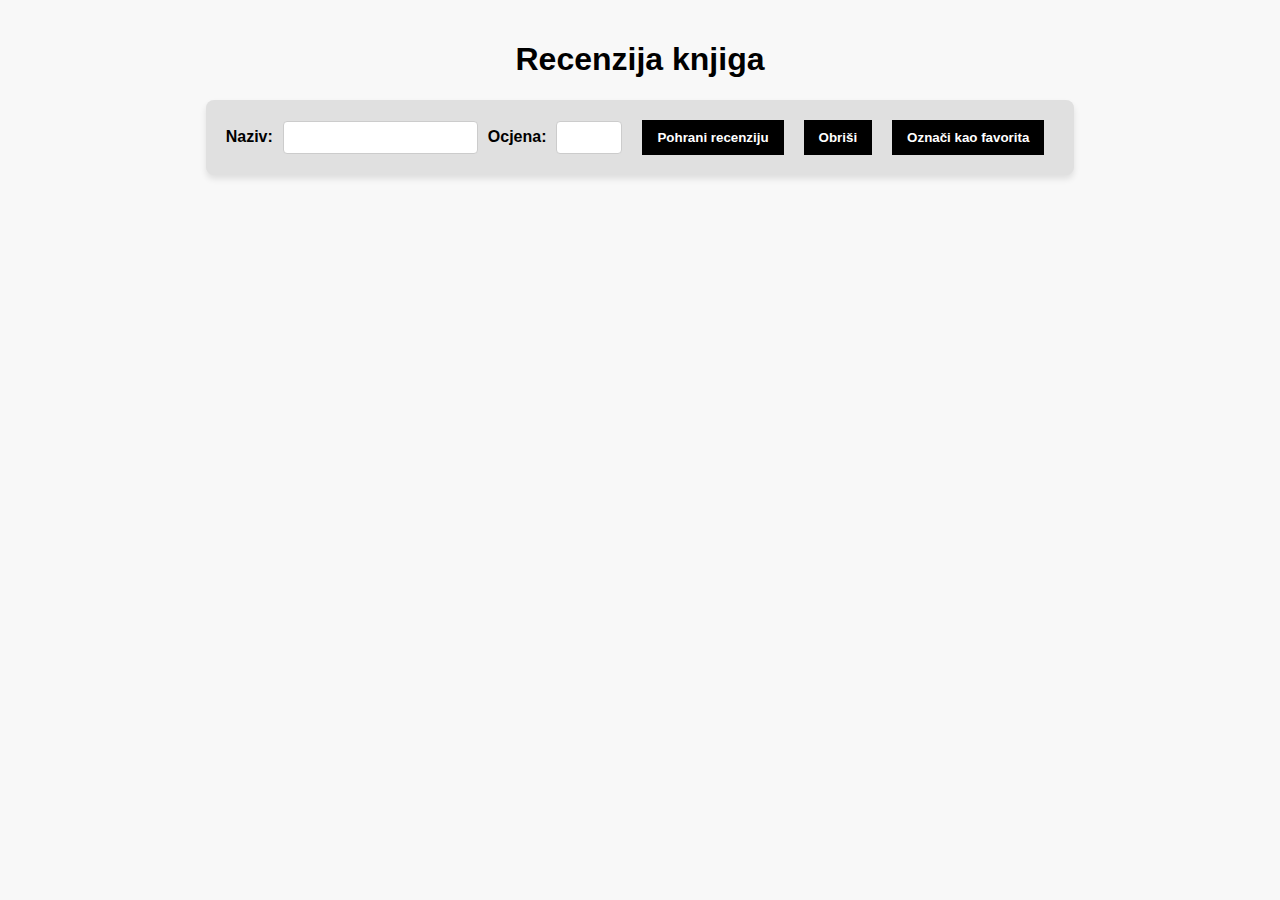
<file: aplikacija za recenziju/index.html>
<!DOCTYPE html> <html lang="hr">
    <head> <meta charset="UTF-8" />
        <meta name="viewport" content="width=device-width, initial-scale=1.0" />
        <meta description="Aplikacija za recenziranje knjiga" />
        <meta author="Marko" />
        <title>Aplikacija za recenziranje knjiga</title>
        <link rel="stylesheet" href="style.css" />
    </head>
    <body>
        <h1>Recenzija knjiga</h1>
        <form action="submit" method="get">
            <label for="bookTitle">Naziv:</label>
            <input type="text" id="bookTitle" name="bookTitle" required />
            <label for="rating">Ocjena:</label>
            <input type="number" id="rating" name="rating" min="1" max="10" required />
            <br />
            <button type="submit">Pohrani recenziju</button>
            <br /> <button type="submit">Obriši</button>
            <br /> <button type="submit">Označi kao favorita</button>
            <br />
        </form>
        <script src="script.js"></script>
    </body>
    </html>
</file>
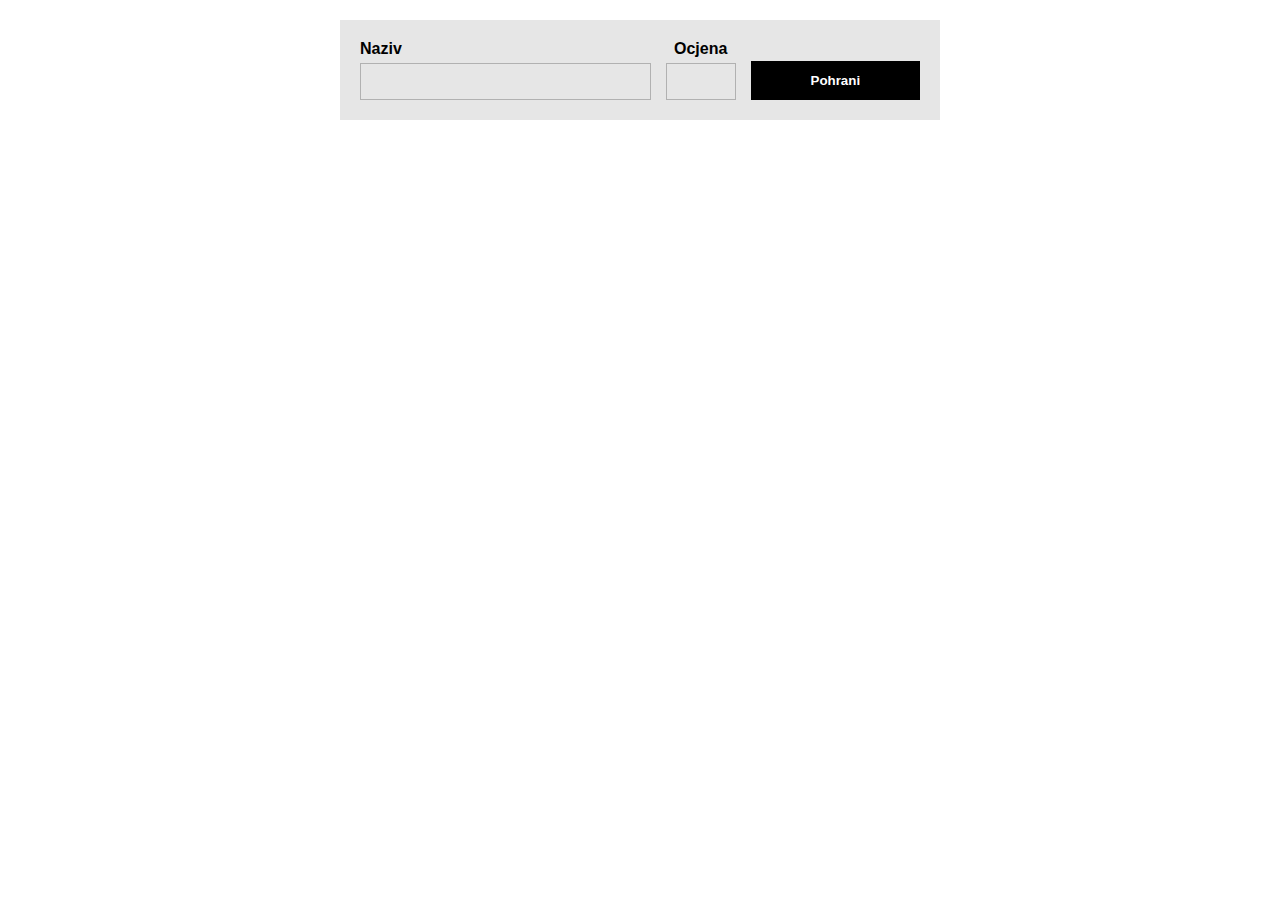
<file: aplikacija za recenziju_2/index.html>
<!DOCTYPE html>
<html lang="en">
<head>
    <meta charset="UTF-8">
    <meta name="viewport" content="width=device-width, initial-scale=1.0">
    <meta name="description" content="Izrada aplikacije za završni ispit">
    <meta name="author" content="Marko Cukrov">
    <title>Aplikacija za recenziranje knjiga</title>
    <link rel="stylesheet" href="style.css">
</head>
<body>
    <div class="container">
        <form id="review-form">

                <div class="input-wrapper-1">
                    <label for="unosnaziva">Naziv</label>
                    <input required type="text" id="unosnaziva">
                </div>
                <div class="input-wrapper-2">
                    <label for="unosocjene">Ocjena</label>
                    <input required type="number" min="1" max="10" id="unosocjene">
                </div>
                <button type="submit" class="pohrani">Pohrani</button>

        </form>
    </div>

    <div id="recenzije"></div>

    <script src="script.js"></script>
</body>
</html>
</file>
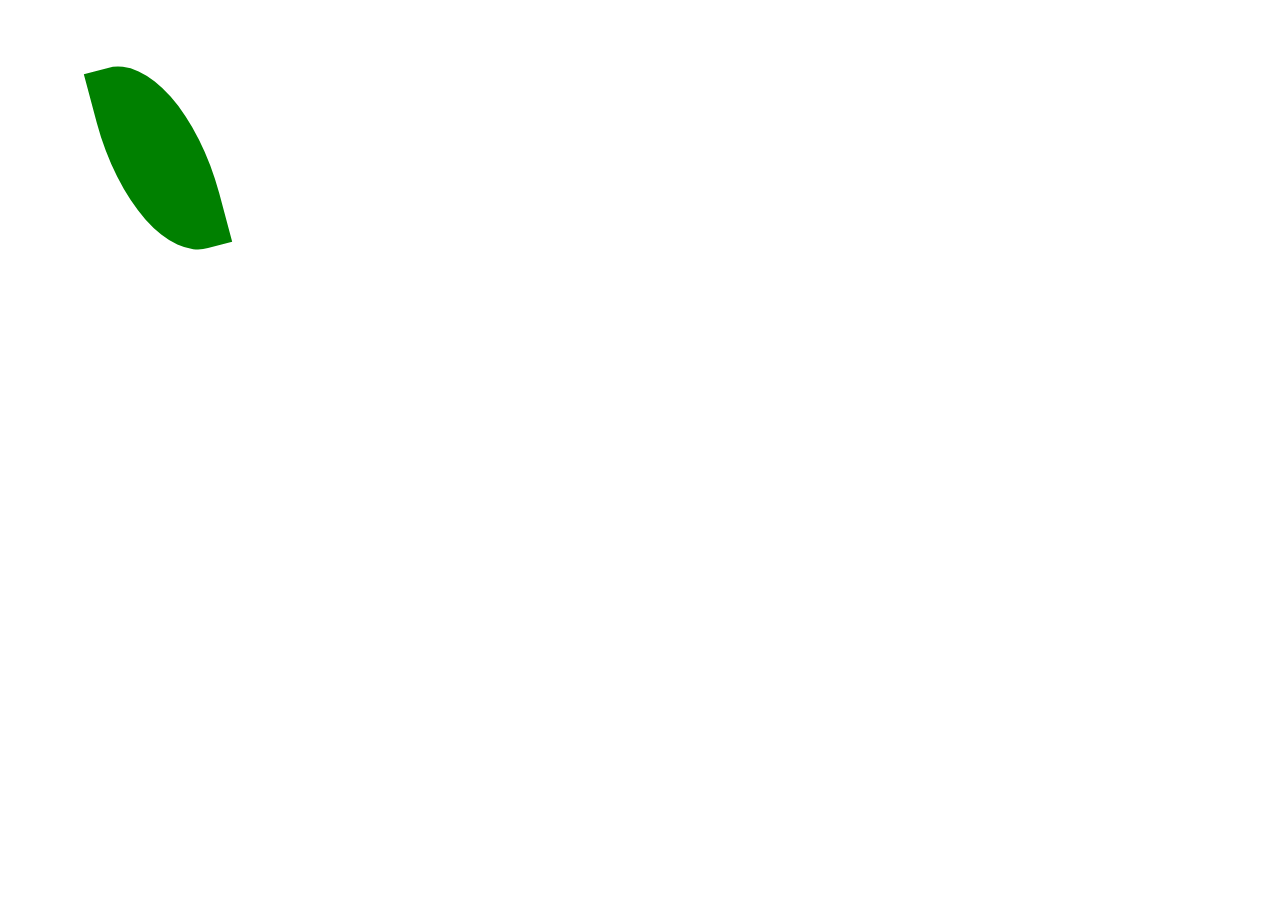
<file: list/index.html>
<!DOCTYPE html>
<html lang="en">
<head>
    <meta charset="UTF-8">
    <meta name="viewport" content="width=device-width, initial-scale=1.0">
    <meta name="description" content="Izrada lista u css-u za završni ispit">
    <meta name="author" content="Marko Cukrov">
    <title>List</title>
    <link rel="stylesheet" href="style.css">
</head>
<body>
    <div></div>
</body>
</html>
</file>
<file: aplikacija za recenziju/style.css>
body {
    font-family: Arial, sans-serif;
    background-color: #f8f8f8;
    display: flex;
    flex-direction: column;
    align-items: center;
    margin: 0;
    padding: 20px;
  }
  
  form {
    background: #e0e0e0;
    padding: 20px;
    border-radius: 8px;
    box-shadow: 0 4px 6px rgba(0, 0, 0, 0.1);
    display: flex;
    align-items: center;
    gap: 10px;
  }
  
  label {
    font-weight: bold;
  }
  
  input {
    padding: 8px;
    border: 1px solid #ccc;
    border-radius: 4px;
  }
  
  button {
    background-color: black;
    color: white;
    padding: 10px 15px;
    border: none;
    cursor: pointer;
    font-weight: bold;
  }
  
  button:hover {
    opacity: 0.8;
  }
  
  .review {
    background: white;
    padding: 15px;
    margin-top: 10px;
    border-bottom: 1px solid #ccc;
    width: 100%;
    max-width: 600px;
  }
  
  .review-title {
    font-weight: bold;
    font-style: italic;
  }
  
  .review-meta {
    color: #666;
  }
  
  .review-actions {
    text-align: right;
  }
  
  .review-actions a {
    font-weight: bold;
    text-decoration: none;
    margin-left: 10px;
    color: black;
    cursor: pointer;
  }
  
  @media (max-width: 768px) {
    form {
      flex-direction: column;
      align-items: stretch;
    }
  
    input {
      width: 100%;
    }
  
    button {
      width: 100%;
    }
  }
  @import url("script.js");
</file>
<file: aplikacija za recenziju_2/style.css>
/* Globalni stilovi */
body {
    font-family: Arial, sans-serif;
    margin: 0;
    padding: 0;
    background-color: #ffffff;
    color: #000;
}

.container {
    max-width: 600px;
    margin: 20px auto;
}

/* Stil forme */
form {
    display: flex;         /* Aktivira Flexbox */
    gap: 15px;  /* Raspoređuje elemente s jednakim razmakom */
    align-items: flex-end;   /* Poravnava elemente po sredini vertikalno */
    background: #e6e6e6;   /* Siva pozadina za bolji kontrast */
    padding: 20px;         /* Razmak unutar boxa */
    max-width: 600px;      /* Ograničena širina */
    margin: 20px auto;     /* Centriranje u sredinu */
}



label {
    font-weight: bold;
    margin-bottom: 5px;
}


input{
    padding: 10px;        /* Unutarnji razmak */
    background: none;    /* Bijela pozadina */
    border: 1.5px solid #b1b1b1; /* Tanki okvir */


}

.input-wrapper-1 {
    flex: 6;              /* Svi elementi zauzimaju isti prostor */
    display: flex;

    flex-direction: column;
}


.input-wrapper-2 {
    flex: 1;              /* Svi elementi zauzimaju isti prostor */
    display: flex;
    flex-direction: column;

    text-align: center;   /* Centrirani tekst */
}


/* Gumb "Pohrani" */
.pohrani {
    flex: 3;              /* Svi elementi zauzimaju isti prostor */
    background: black;
    color: white;
    border: none;
    font-weight: bold;
    cursor: pointer;
    padding: 12px;
}

.pohrani:hover {
    opacity: 0.8;
}

/* Kontejner recenzija */
#recenzije {
    max-width: 600px;
    margin: 20px auto;
}

/* Stil pojedinačne recenzije */
.recenzija {
    border-bottom: 1px solid #ccc;
    padding: 15px;
    margin-bottom: 10px;
}

.recenzija strong {
    display: block;
    font-size: 18px;
    font-weight: bold;
    font-style: italic;
}

.recenzija .datum {
    font-size: 14px;
    color: #666;
    margin-bottom: 10px;
}

/* Gumbi unutar recenzija */
.actions {
    display: flex;
    justify-content: flex-end;
    gap: 15px;
}

.actions button {
    background: none;
    color: black;
    border: none;
    cursor: pointer;
    font-weight: bold;
    text-decoration: underline;
}

.actions button:hover {
    color: #555;
}

/* Stil za omiljene recenzije */
.omiljena {
    color: red;
}

/* ============================= */
/* RESPONSIVE DESIGN - MOBILNI */
/* ============================= */
@media (max-width: 768px) {  /* Ovo je ispravno za mobilne uređaje */
    form {
        flex-direction: column;  /* Postavlja sve elemente jedan ispod drugog */
        align-items: stretch;  /* Svi elementi zauzimaju punu širinu */
    }


    .input-wrapper-1,
    .input-wrapper-2{
        text-align: left;

    }
    .input-wrapper-1,
    .input-wrapper-2,
    .pohrani {
        flex: none;  /* Resetira flex raspodjelu */
        width: 100%;  /* Svaki element zauzima punu širinu */
    }

    .pohrani {
        margin-top: 10px;  /* Dodaje razmak između input polja i gumba */
    }
}
</file>
<file: list/style.css>
div {
    background-color: green;
    width: 200px;
    height: 100px;
    translate: 50px 100px;
    transform: rotate(75deg);
    border: 0px solid;
    border-radius: 75% 0% 75% 0%;
    }
</file>
